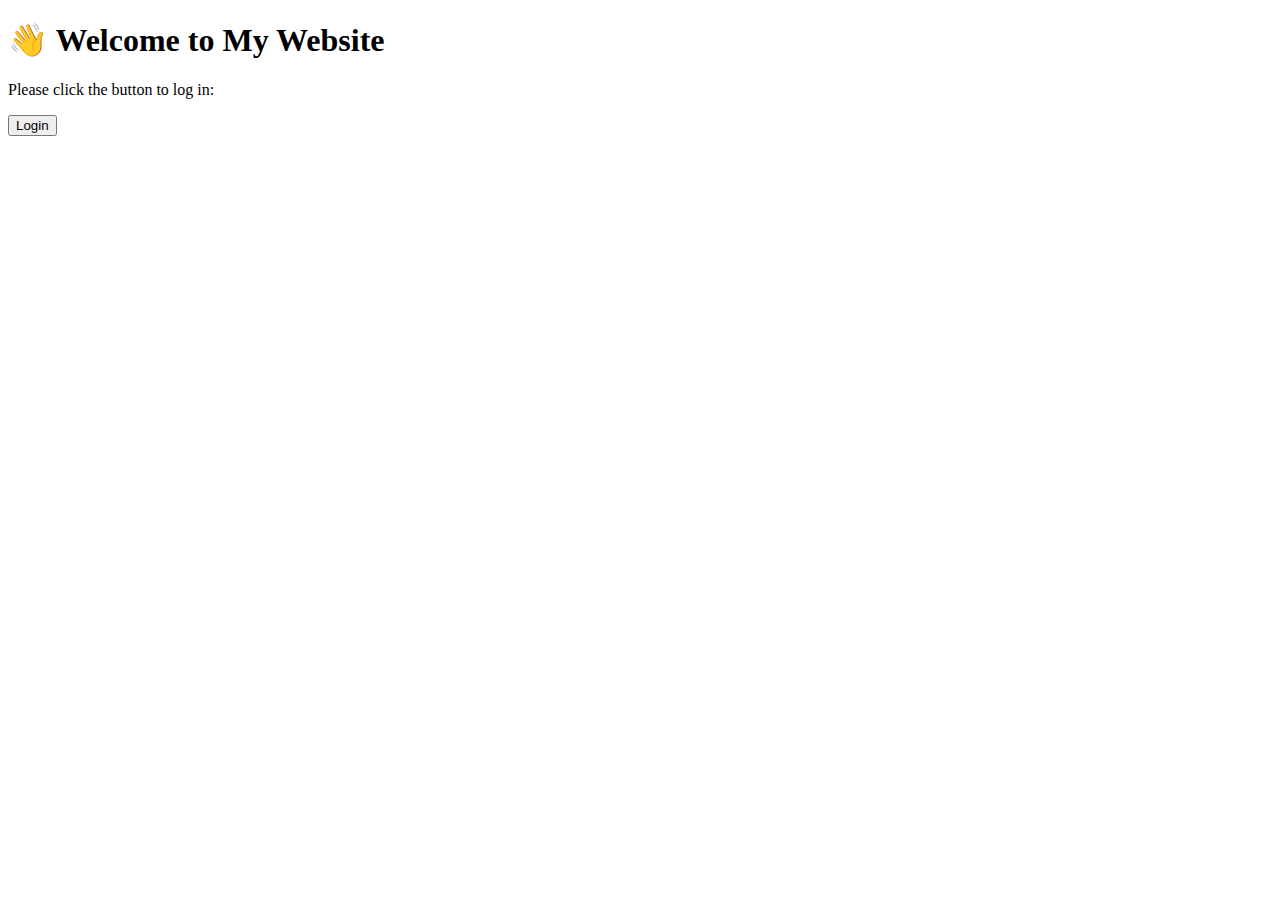
<file: DB_Conect/login_app/templates/index.html>
<!DOCTYPE html>
<html lang="en">
<head>
    <meta charset="UTF-8">
    <meta name="viewport" content="width=device-width, initial-scale=1.0">
    <title>Main call python program</title>
</head>
<body>
    <h1>👋 Welcome to My Website</h1>
    <p>Please click the button to log in:</p>
    <a href="/login"><button>Login</button></a>
</body>
</html>
</file>
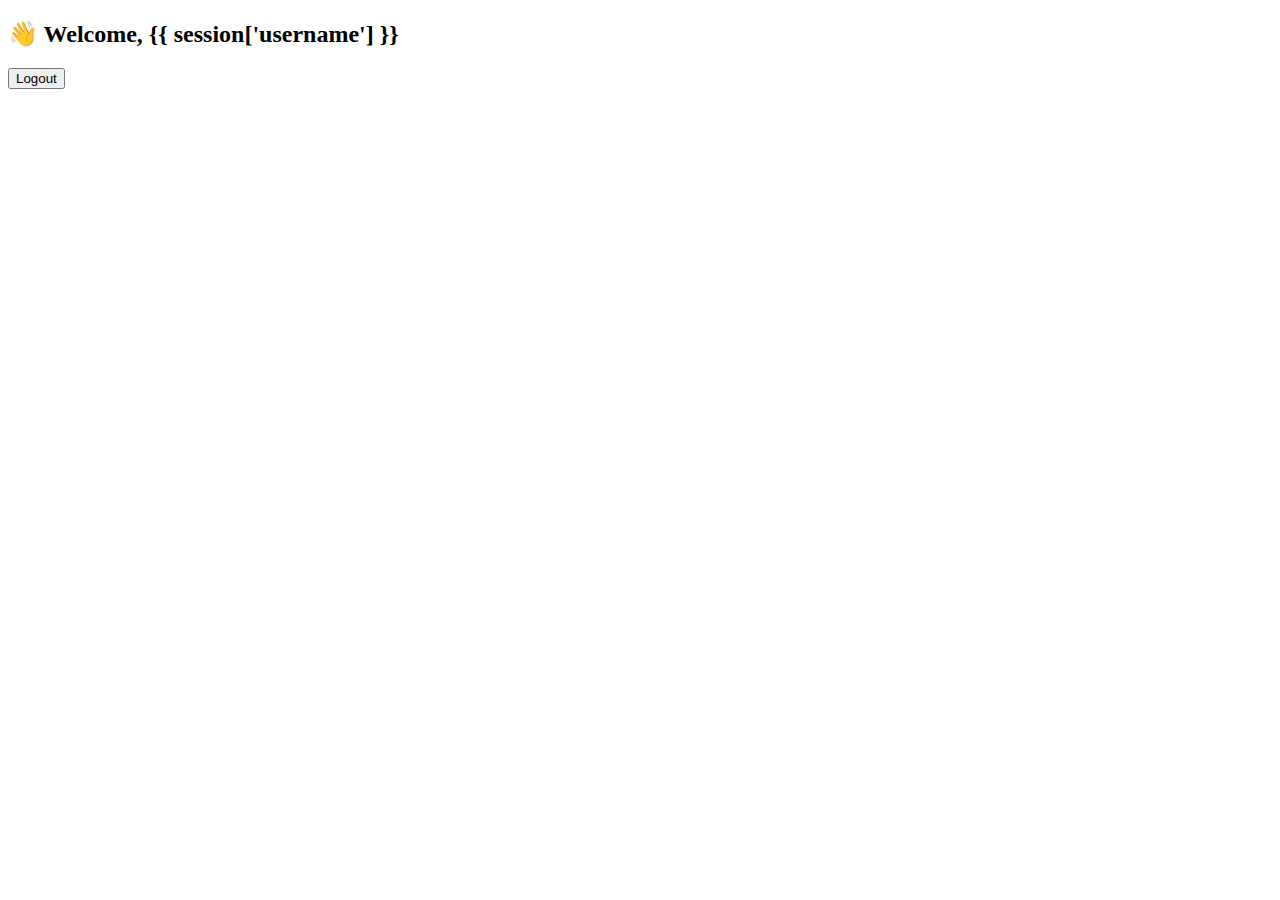
<file: DB_Conect/login_app/templates/welcome.html>
<!DOCTYPE html>
<html lang="en">
<head>
    <meta charset="UTF-8">
    <meta name="viewport" content="width=device-width, initial-scale=1.0">
    <title>Welcome</title>
</head>
<body>
    <h2>👋 Welcome, {{ session['username'] }}</h2>
    <a href="/logout"><button>Logout</button></a>
</body>
</html>
</file>
